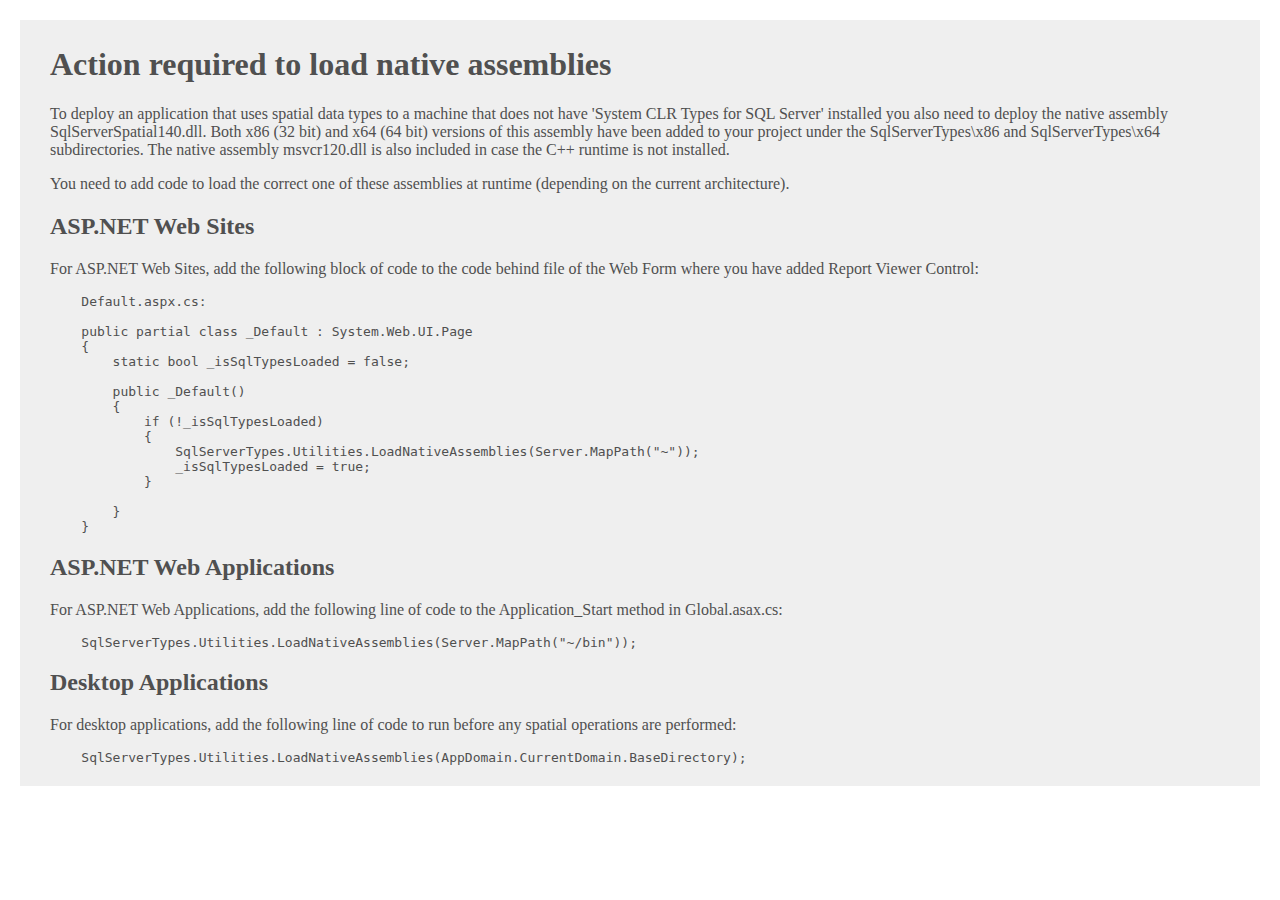
<file: DigiDoc.PdfHelper/SqlServerTypes/readme.htm>
﻿<html lang="en-US">
<head>
    <meta charset="utf-8" />
    <title>Microsoft.SqlServer.Types</title>
    <style>
        body {
            background: #fff;
            color: #505050;
            margin: 20px;
        }

        #main {
            background: #efefef;
            padding: 5px 30px;
        }
    </style>
</head>
<body>
    <div id="main">
        <h1>Action required to load native assemblies</h1>
        <p>
            To deploy an application that uses spatial data types to a machine that does not have 'System CLR Types for SQL Server' installed you also need to deploy the native assembly SqlServerSpatial140.dll. Both x86 (32 bit) and x64 (64 bit) versions of this assembly have been added to your project under the SqlServerTypes\x86 and SqlServerTypes\x64 subdirectories. The native assembly msvcr120.dll is also included in case the C++ runtime is not installed.
        </p>
        <p>
            You need to add code to load the correct one of these assemblies at runtime (depending on the current architecture).
        </p>
        <h2>ASP.NET Web Sites</h2>
        <p>
            For ASP.NET Web Sites, add the following block of code to the code behind file of the Web Form where you have added Report Viewer Control:
            <pre>
    Default.aspx.cs:
        
    public partial class _Default : System.Web.UI.Page
    {
        static bool _isSqlTypesLoaded = false;

        public _Default()
        {
            if (!_isSqlTypesLoaded)
            {
                SqlServerTypes.Utilities.LoadNativeAssemblies(Server.MapPath("~"));
                _isSqlTypesLoaded = true;
            }
            
        }
    }
</pre>
        </p>
        <h2>ASP.NET Web Applications</h2>
        <p>
            For ASP.NET Web Applications, add the following line of code to the Application_Start method in Global.asax.cs:
            <pre>    SqlServerTypes.Utilities.LoadNativeAssemblies(Server.MapPath("~/bin"));</pre>
        </p>
        <h2>Desktop Applications</h2>
        <p>
            For desktop applications, add the following line of code to run before any spatial operations are performed:
            <pre>    SqlServerTypes.Utilities.LoadNativeAssemblies(AppDomain.CurrentDomain.BaseDirectory);</pre>
        </p>
    </div>
</body>
</html>
</file>
